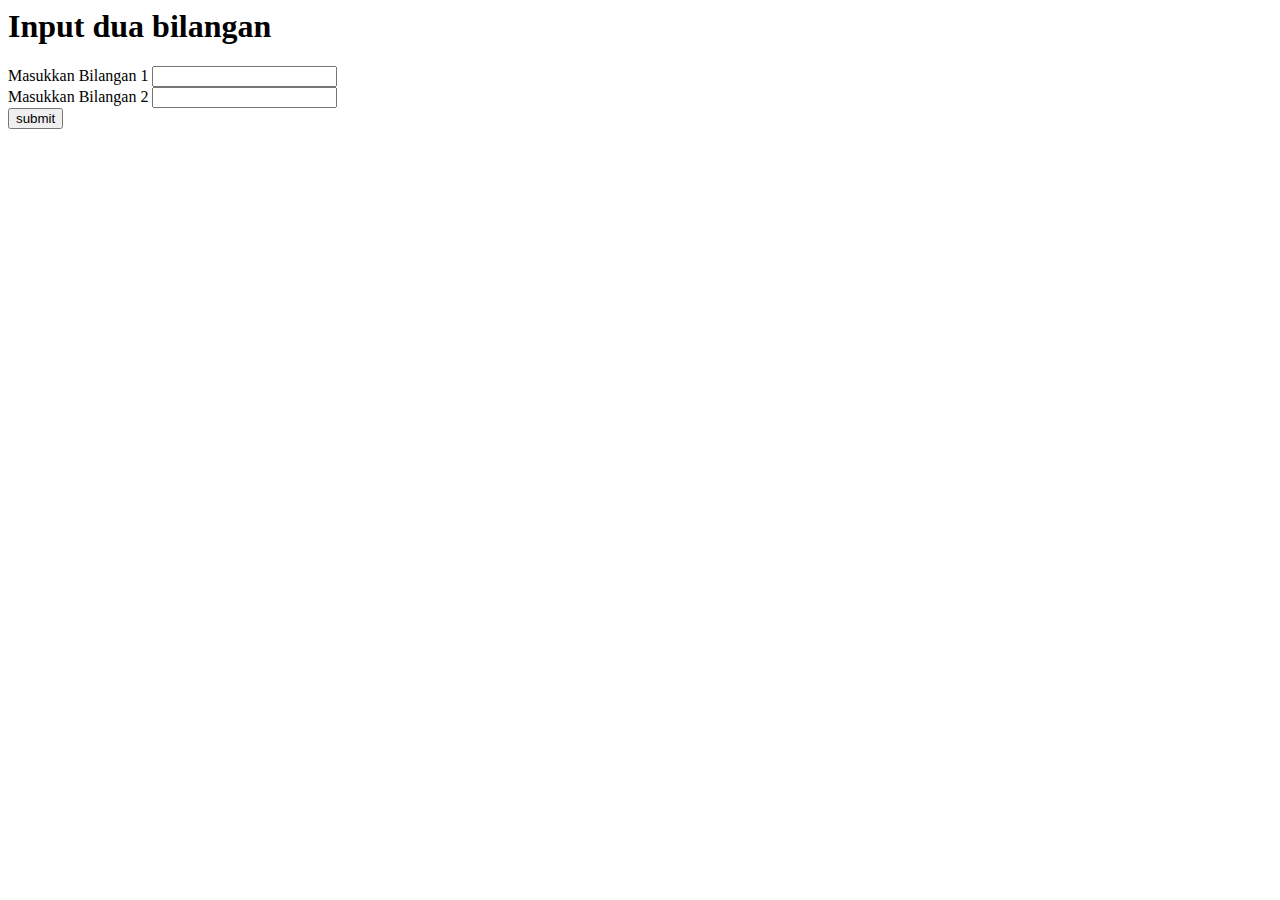
<file: tugasfram/index.html>
<html>
<head>
<title>Contoh request post</title>
</head>
<body>
<h1>Input dua bilangan</h1>
<form method="post" action="proses.php">
Masukkan Bilangan 1
<input type="text" name="bil1" /><br />

Masukkan Bilangan 2
<input type="text" name="bil2" /><br />
<input type="submit" name="submit" value="submit" />
</form>
</body>
</html>
</file>
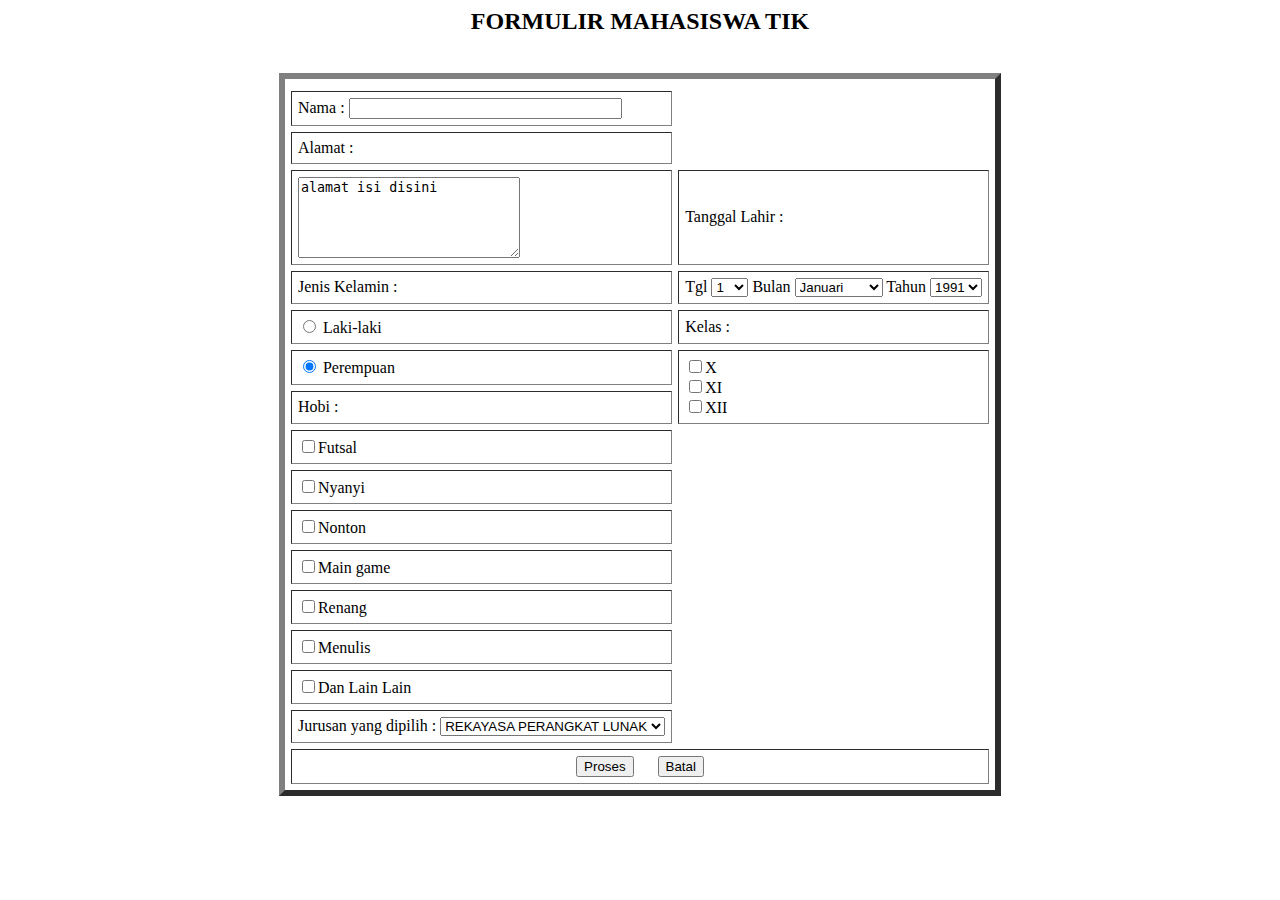
<file: tugasfram/htmlform.html>
<html>
<head>
<title>HTML Form</title>
</head>
<body>
<center><h2><b>FORMULIR MAHASISWA TIK</b></h2></center>
<br>
<table bgcolor="white" align="center" border =6 cellpadding="6" cellspacing="6">
    <form name="data" action="latihan1.html" method="get">
    <tr>
    </tr>
    <tr>
        <td>Nama : <input name="nama" size="31"><br></td>
    </tr>
    <tr>
        <td>Alamat : <br></td>
    </tr>
    <tr>
        <td><textarea rows="5" cols="25">alamat isi disini
        </textarea></td>
        <td>Tanggal Lahir :</td>
    </tr>
    <tr>
        <td>Jenis Kelamin : <br></td>
        <td>
        Tgl <select name="tgl">
        <option value="pilih">1</option>
        <option value="pilih">2</option>
        <option value="pilih">3</option>
        <option value="pilih">4</option>
        <option value="pilih">5</option>
        <option value="pilih">6</option>
        <option value="pilih">7</option>
        <option value="pilih">8</option>
        <option value="pilih">9</option>
        <option value="pilih">10</option>
        <option value="pilih">11</option>
        <option value="pilih">12</option>
        <option value="pilih">13</option>
        <option value="pilih">14</option>
        <option value="pilih">15</option>
        <option value="pilih">16</option>
        <option value="pilih">17</option>
        <option value="pilih">18</option>
        <option value="pilih">19</option>
        <option value="pilih">20</option>
        <option value="pilih">21</option>
        <option value="pilih">22</option>
        <option value="pilih">23</option>
        <option value="pilih">24</option>
        <option value="pilih">25</option>
        <option value="pilih">26</option>
        <option value="pilih">27</option>
        <option value="pilih">28</option>
        <option value="pilih">29</option>
        <option value="pilih">30</option>
        <option value="pilih">31</option>
        </select>
        Bulan <select name="bln">
        <option value="pilih">Januari</option>
        <option value="pilih">Februari</option>
        <option value="pilih">Maret</option>
        <option value="pilih">April</option>
        <option value="pilih">Mei</option>
        <option value="pilih">Juni</option>
        <option value="pilih">Juli</option>
        <option value="pilih">Agustus</option>
        <option value="pilih">September</option>
        <option value="pilih">Oktober</option>
        <option value="pilih">November</option>
        <option value="pilih">Desember</option>
        </select>
        Tahun <Select name="thn"
        <option value="pilih">1990</option>
        <option value="pilih">1991</option>
        <option value="pilih">1992</option>
        <option value="pilih">1993</option>
        <option value="pilih">1994</option>
        <option value="pilih">1995</option>
        <option value="pilih">1996</option>
        <option value="pilih">1997</option>
        <option value="pilih">1998</option>
        <option value="pilih">1999</option>
        <option value="pilih">2000</option>
        <option value="pilih">2001</option>
        <option value="pilih">2002</option>
        <option value="pilih">2003</option>
        <option value="pilih">2004</option>
        <option value="pilih">2005</option>
        <option value="pilih">2006</option>
        <option value="pilih">2007</option>
        <option value="pilih">2008</option>
        <option value="pilih">2009</option>
        <option value="pilih">2010</option>
        <option value="pilih">2011</option>
        <option value="pilih">2012</option>
        <option value="pilih">2013</option>
        <option value="pilih">2014</option>
        <option value="pilih">2015</option> 
        <option value="pilih">2016</option>
        <option value="pilih">2015</option>
        <option value="pilih">2013</option>
        <option value="pilih">2014</option>
        <option value="pilih">2015</option>
        <option value="pilih">2016</option>
        <option value="pilih">2017</option>
        <option value="pilih">2018</option>
        </select>
        </td>
    </tr>
    <tr>
        <td><input name="gen" type="radio">
        Laki-laki<br></td>
        <td>Kelas :</td>
    </tr>
    <tr>
        <td><input name="gen" type="radio" checked>
        Perempuan<br></td>
        <td rowspan="2"><input name="ps" type="checkbox">X<br>
        <input name="ps" type="checkbox">XI<br>
        <input name="ps" type="checkbox">XII<br>
        </td>
    </tr>
    <tr>
        <td>Hobi :<br></td></tr>
    <tr><td><input name="hobi" type="checkbox">Futsal<br></td></tr>
    <tr><td><input name="hobi" type="checkbox">Nyanyi<br></td></tr>
    <tr><td><input name="hobi" type="checkbox">Nonton<br></td></tr>
    <tr><td><input name="hobi" type="checkbox">Main game<br></td></tr>
    <tr><td><input name="hobi" type="checkbox">Renang<br></td></tr>
    <tr><td><input name="hobi" type="checkbox">Menulis<br></td></tr>
    <tr><td><input name="hobi" type="checkbox">Dan Lain Lain<br></td></tr>
    <tr><td>
Jurusan yang dipilih : 
<select name="jurusan">
<option value="pilih">REKAYASA PERANGKAT LUNAK</option>
<option value="pilih">TEKNIK KOMPUTER JARINGAN</option>
<option value="pilih">MULTIMEDIA</option>
<option value="pilih">TEKNIK JARINGAN AKSES</option>
</select><br>   
</td></tr>
<tr><td colspan="2" align="center">
<input type="submit" value="Proses">&nbsp&nbsp&nbsp&nbsp&nbsp
<input type="reset" value="Batal">
</form>
</tr></td>
</table>
</body>
</html>
</file>
